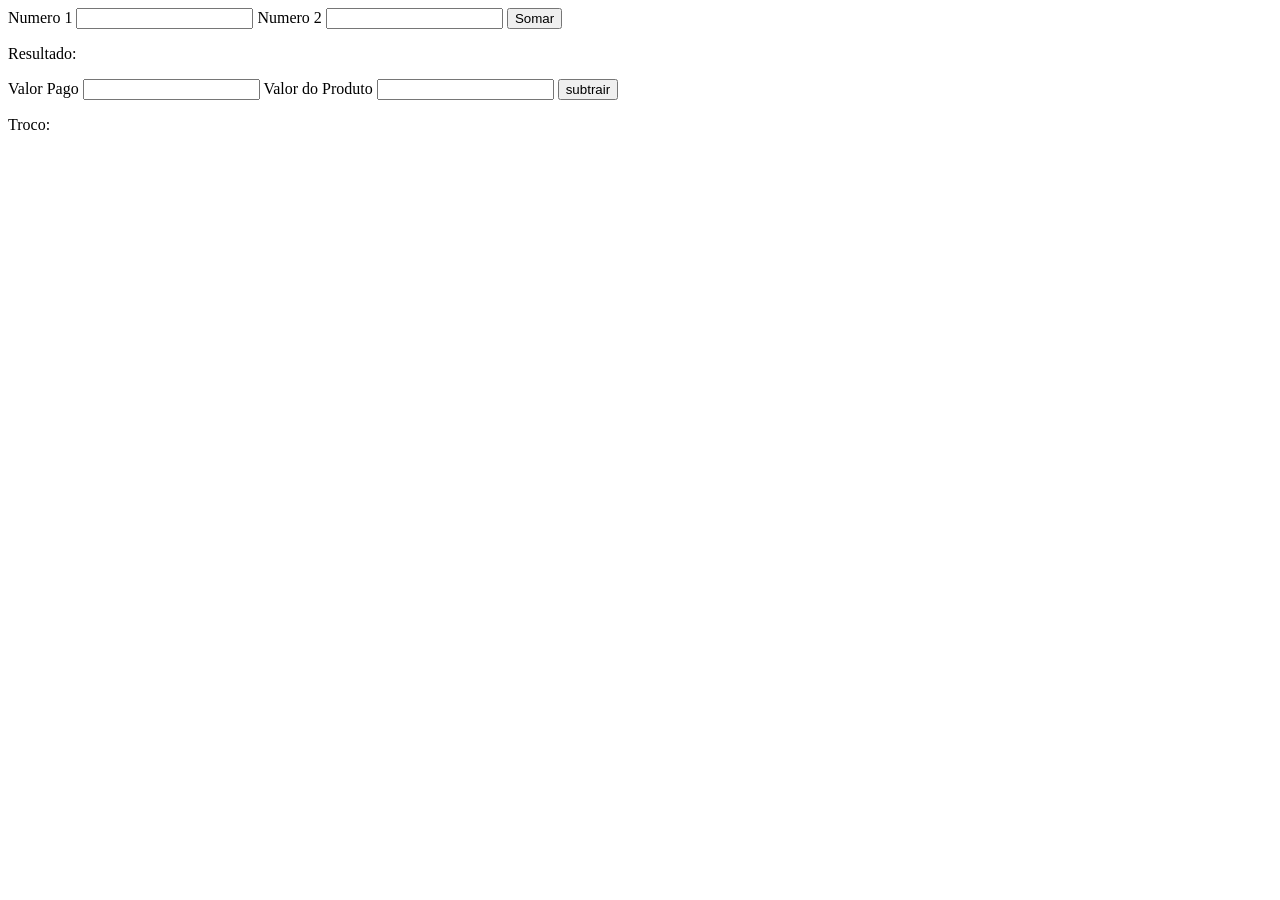
<file: Atividade_Js/Index.html>
<!DOCTYPE html>
<head>
    <meta name="viewport" content="width=device-width, initial-scale=1.0">
    <title>Pagina de somas</title>
</head>
<body>
    <label>Numero 1</label>
    <input id="number1" type="text">
    <label>Numero 2</label>
    <input id="number2" type="text">
    <button id="somar">Somar</button>
    <p>Resultado:<span id="result"></span></p>

    <label>Valor Pago</label>
    <input id="numero1" type="text">
    <label>Valor do Produto</label>
    <input id="numero2" type="text">
    <button id="subtrair">subtrair</button>
    <p>Troco:<span id="resultado1"></span></p>    
    
    <script src="Script.js"></script>
</body>
</html>
</file>
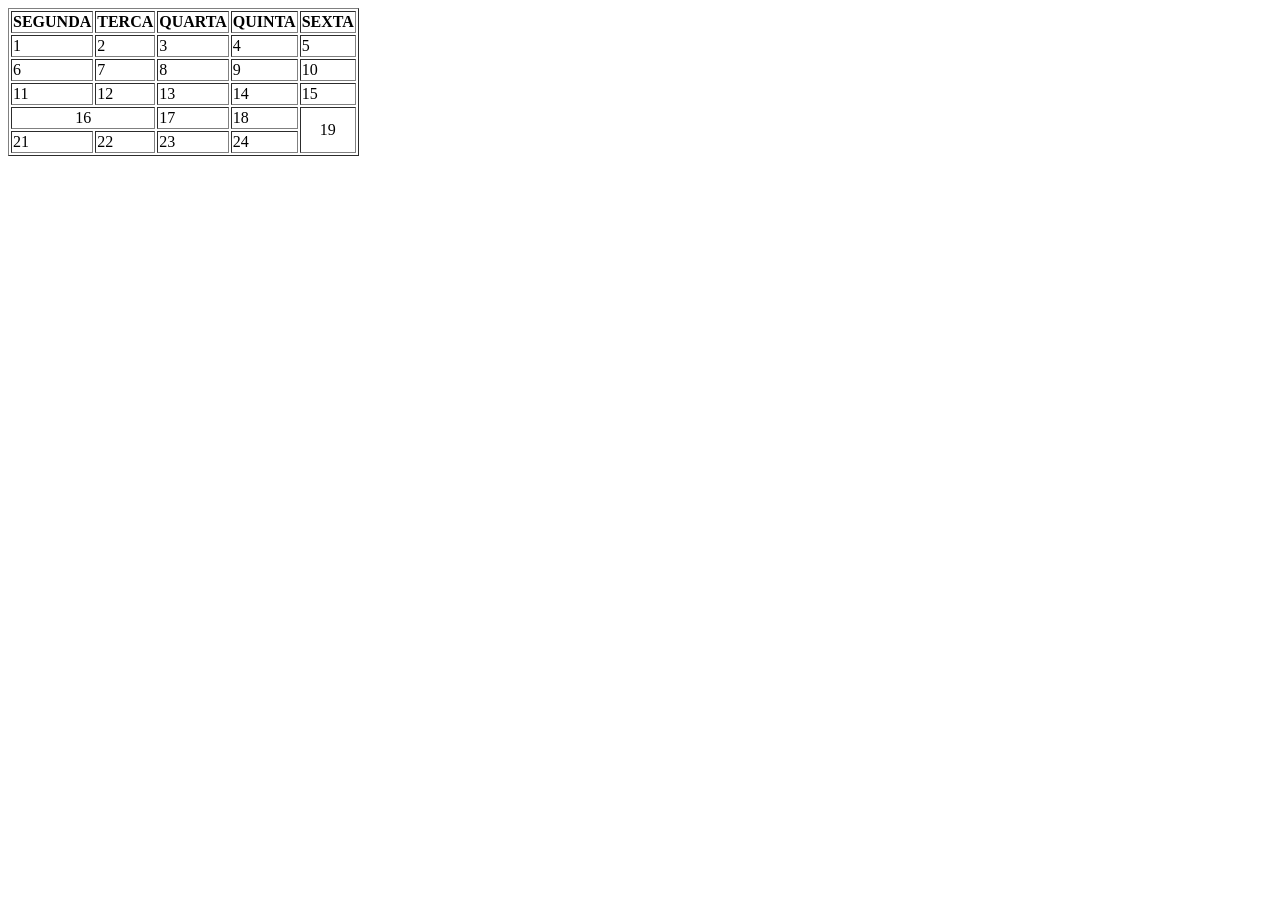
<file: Aula_4/index.html>
<html>
    <head>
        <title>Tabelas</title>
    </head>

    <body>
        <table border="1">
            <tr>
                <th>SEGUNDA</th>
                <th>TERCA</th>
                <th>QUARTA</th>
                <th>QUINTA</th>
                <th>SEXTA</th>
            </tr>
            <tr>
                <td>1</td>
                <td>2</td>
                <td>3</td>
                <td>4</td>
                <td>5</td>
            </tr>
            <tr>
                <td>6</td>
                <td>7</td>
                <td>8</td>
                <td>9</td>
                <td>10</td>
            </tr>
            <tr>
                <td>11</td>
                <td>12</td>
                <td>13</td>
                <td>14</td>
                <td>15</td>
            </tr>
            <tr>
                <td colspan="2" align="center">16</td>
                <td>17</td>
                <td>18</td>
                <td rowspan="2" align="center">19</td>
            </tr>
            <tr>
                <td>21</td>
                <td>22</td>
                <td>23</td>
                <td>24</td>
            </tr>
        </table>
    </body>
</html>
</file>
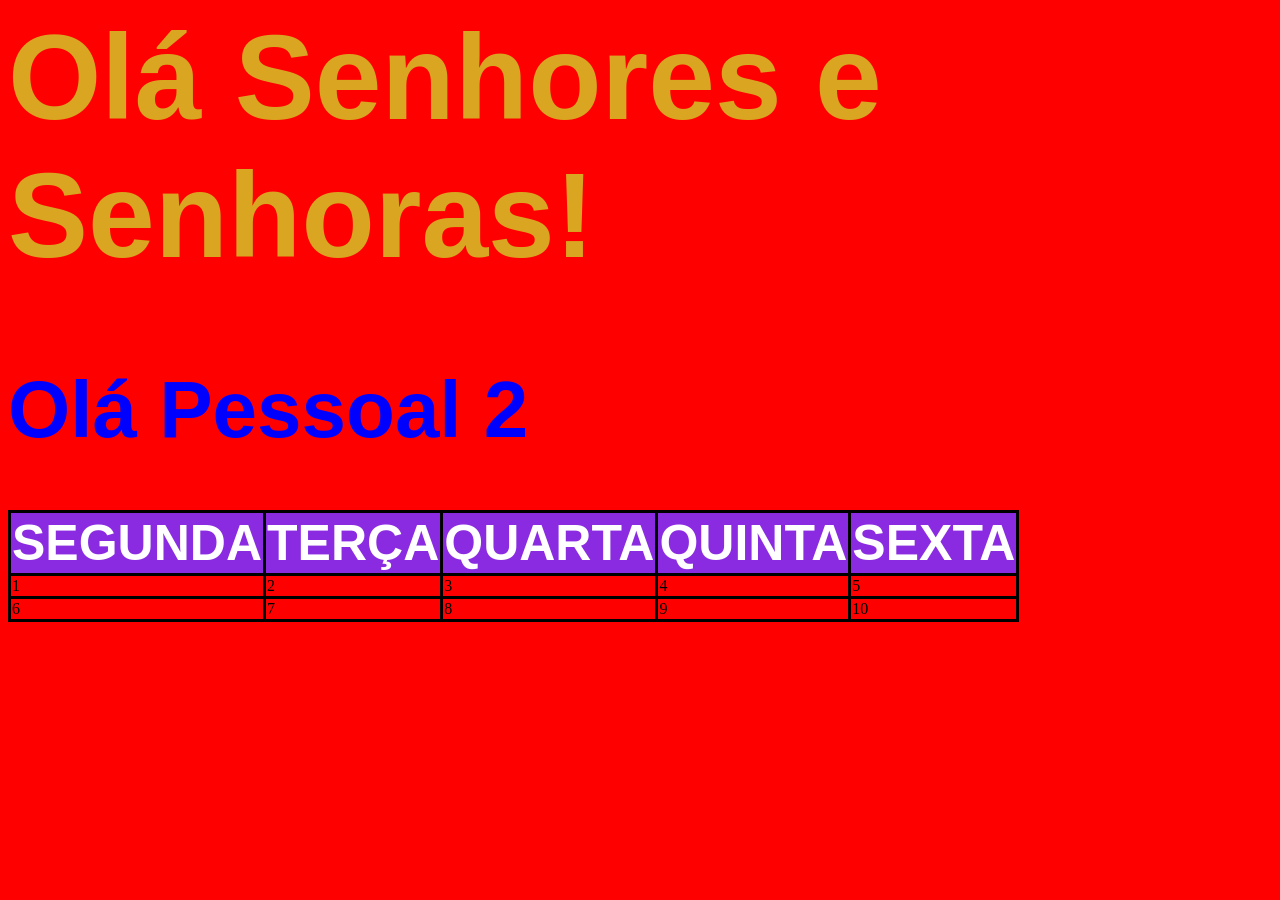
<file: Aula_5.ExemplosCss/index.html>
<html>
    <head>
        <title>Teste de CSS</title>
        <link href="index.css" rel="stylesheet" type="text/css">
    </head>
    <body>
        <h1>Olá Senhores e Senhoras!</h1>
        <h1 class="textoTitulo">Olá Pessoal 2</h1>

        <table>
            <tr class="tituloTabela">
                <th>SEGUNDA</th>
                <th>TER&Ccedil;A</th>
                <th>QUARTA</th>
                <th>QUINTA</th>
                <th>SEXTA</th>
            </tr>
            <tr>
                <td>1</td>
                <td>2</td/td>
                <td>3</td>
                <td>4</td>
                <td>5</td>
            </tr>
             <tr>
                <td>6</td>
                <td>7</td/td>
                <td>8</td>
                <td>9</td>
                <td>10</td>
            </tr>
        </table>
    </body>
</html>
</file>
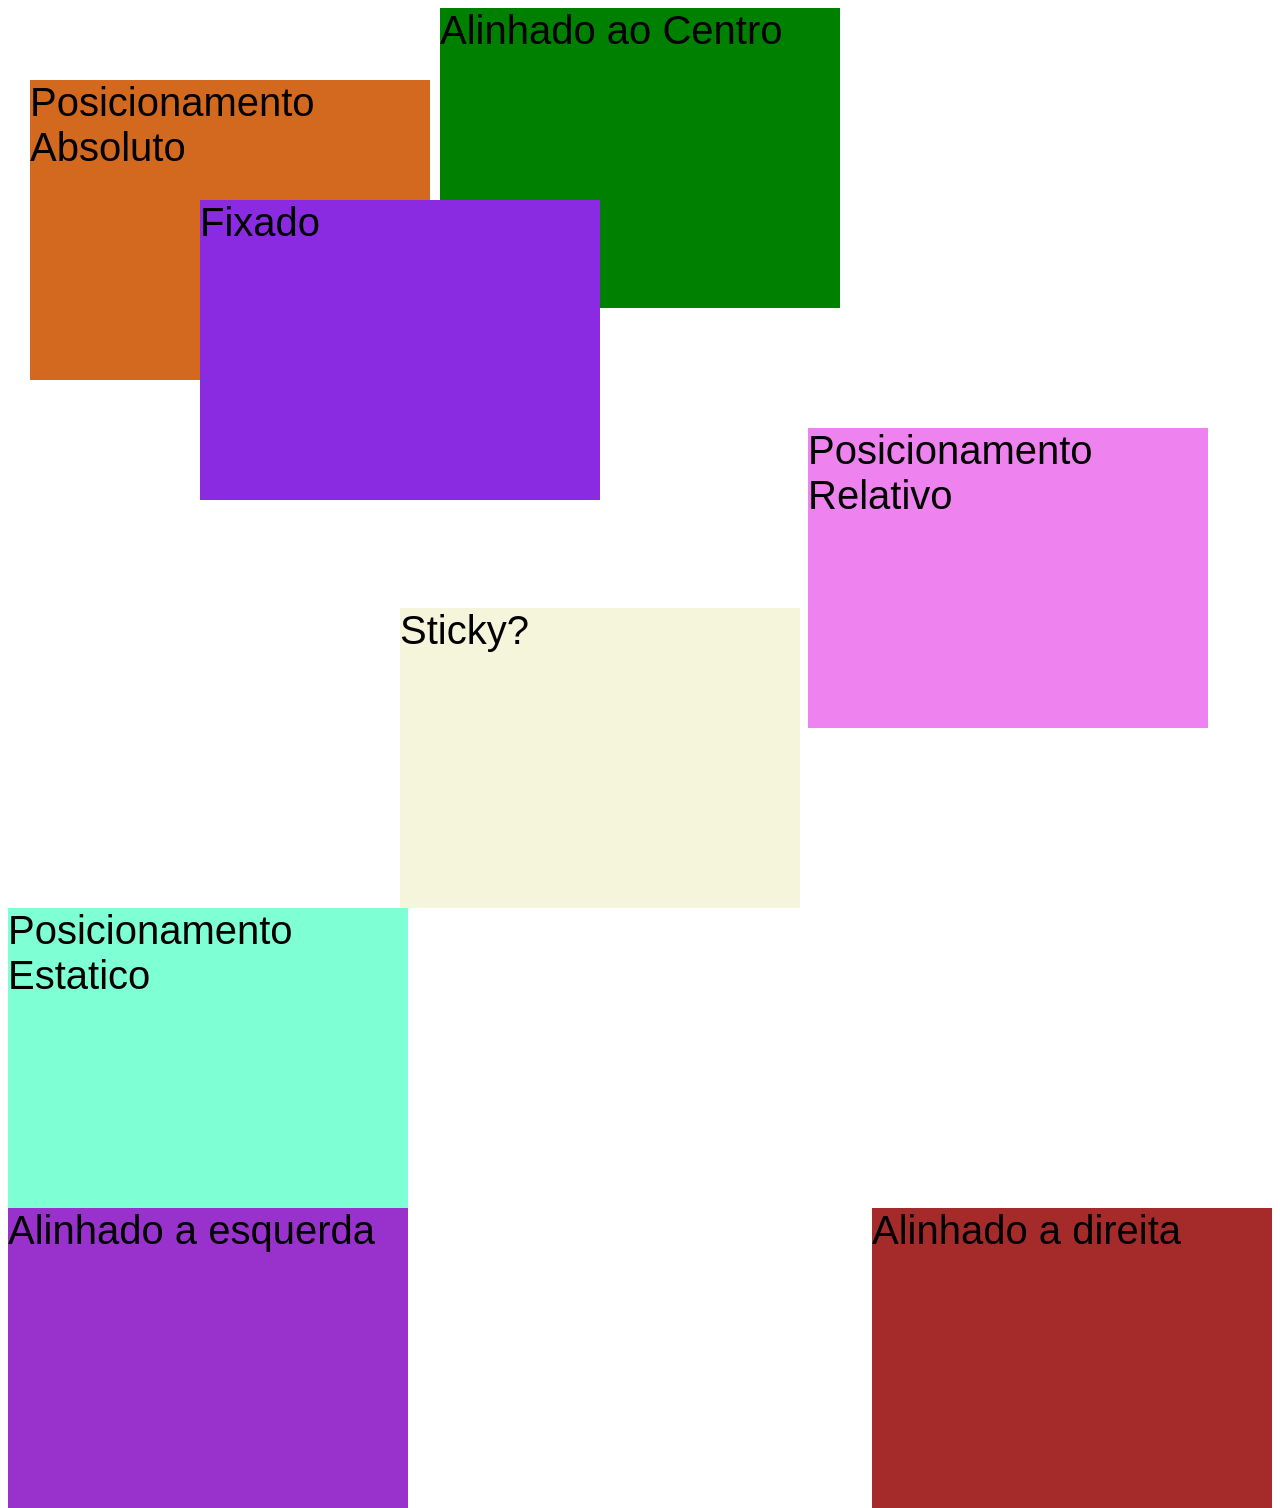
<file: Aula_7(Exempl.div)/index.html>
<html>
    <Head>
        <title>Exemplo com DIV</title>
        <link href="estilos.css" rel="stylesheet" type="text/css">
    </Head>

    <body>
        <div class="divAlignCenter">
            Alinhado ao Centro
        </div>

        <div class="divRelative">
            Posicionamento Relativo
        </div>

        <div class="divSticky">
            Sticky?
        </div>

        <div class="divAbsolute">
            Posicionamento Absoluto
        </div>

        <div class="divStatic">
            Posicionamento Estatico
        </div>


        <div class="divAlignLeft">
            Alinhado a esquerda
        </div>

        <div class="divAlignRight">
            Alinhado a direita
        </div>

        <div class="divFixed">
            Fixado
        </div>


    </body>
</html>
</file>
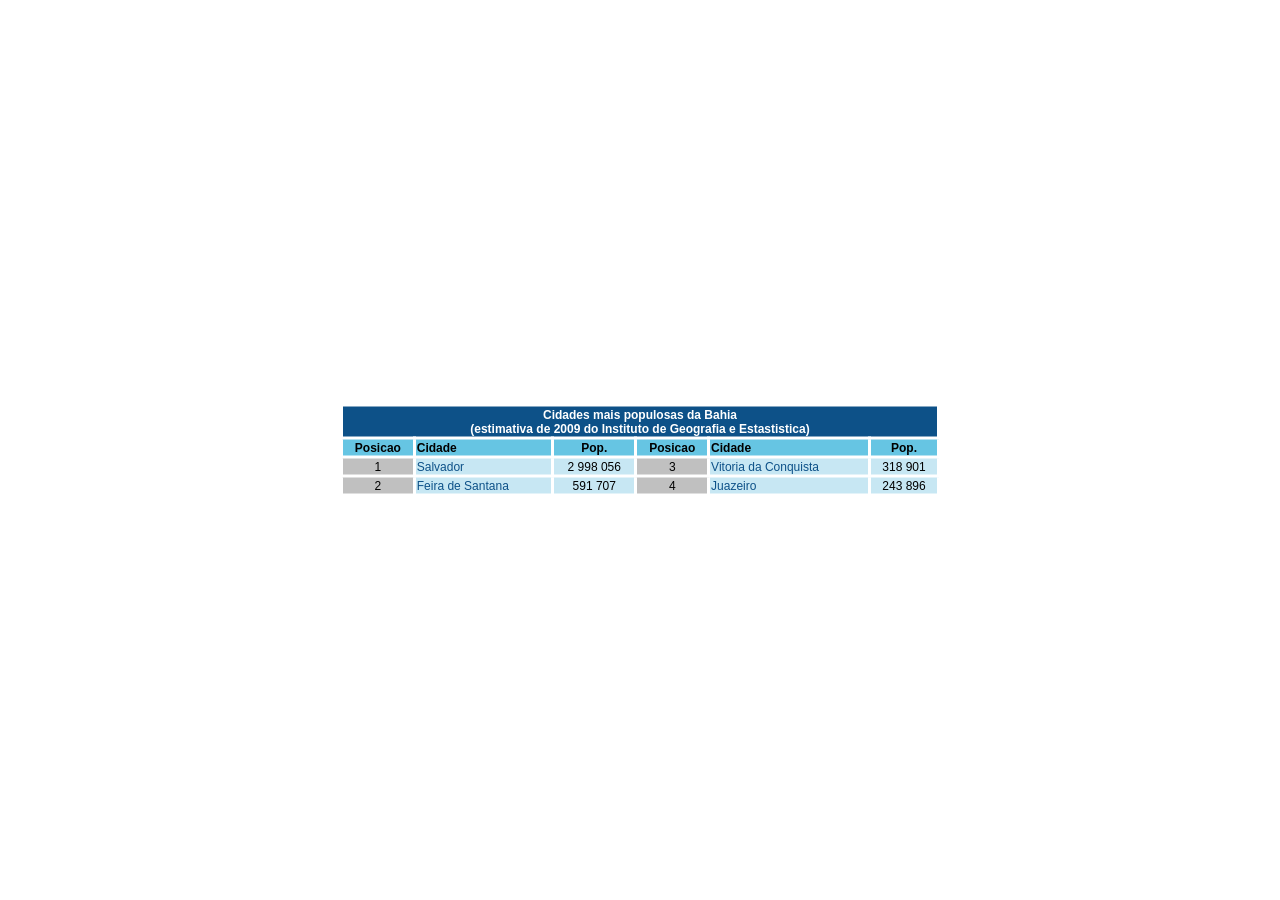
<file: exercicio_aula_6.tabela/index.html>
<!DOCTYPE html>
<head>
    <title>Tabela Exercicio</title>
    <link href="index.css" rel="stylesheet" type="text/css">

</head>
<body>
    <div>
    <table>
        <tr class="tituloTabela">
            <center>
            <th colspan="6">Cidades mais populosas da Bahia<br>(estimativa de 2009 do Instituto de Geografia e Estastistica)</th>
            </center>
        </tr>
        <tr class="Linha_1">
            <td class="Posicao"><b>Posicao</b></td>
            <td><b>Cidade</b></td>
            <td class="Pop"><b>Pop.</b></td>
            <td class="Posicao"><b>Posicao</b></td>
            <td><b>Cidade</b></td>
            <td class="Pop"><b>Pop.</b></td>
        </tr>
        <tr class="Linha_2">
            <td class="PosicaoEspecial">1</td>
            <td class="Cidade">Salvador</td/td>
            <td class="Pop">2 998 056</td>
            <td class="PosicaoEspecial">3</td>
            <td class="Cidade">Vitoria da Conquista</td>
            <td class="Pop">318 901</td>            
        </tr>
        <tr class="Linha_3">
            <td class="PosicaoEspecial">2</td>
            <td class="Cidade">Feira de Santana</td/td>
            <td class="Pop">591 707</td>
            <td class="PosicaoEspecial">4</td>
            <td class="Cidade">Juazeiro</td>
            <td class="Pop">243 896</td> 
        </tr>
    </table>
    </div>
    
</body>
</html>
</file>
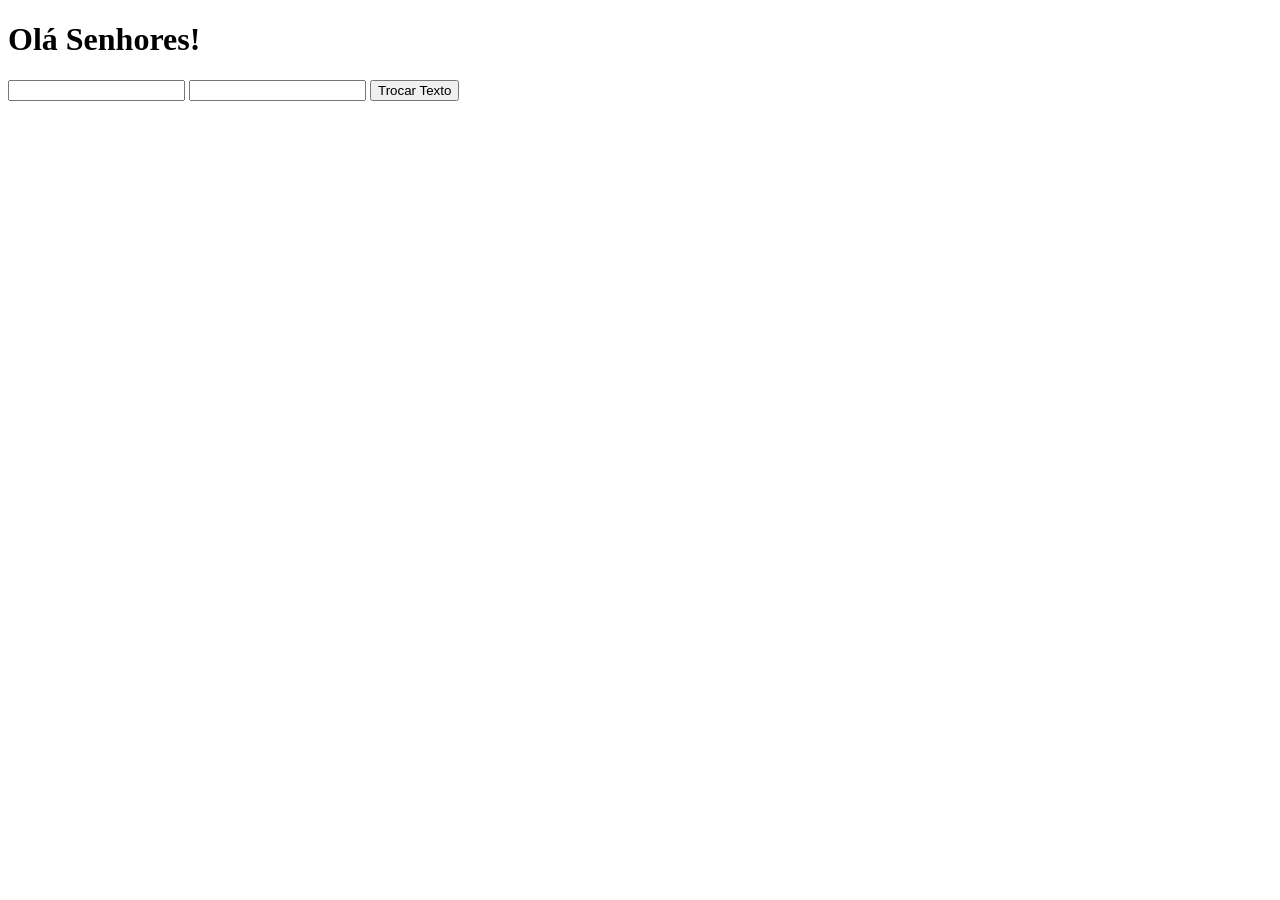
<file: PrimeiroProjeto_Js/index.html>
<!DOCTYPE html>
<head>
    <title>Exemplo de JavaScript</title>
</head>
<body>
    <h1 id="h1titulo">Olá Senhores!</h1>
    <input id="inputcampoTexto" type="text">
    <input id="inputcampoTexto2" type="text">
    <button id="btTrocarTexto">Trocar Texto</button>
</body>
<script src="script.js"></script>
</html>
</file>
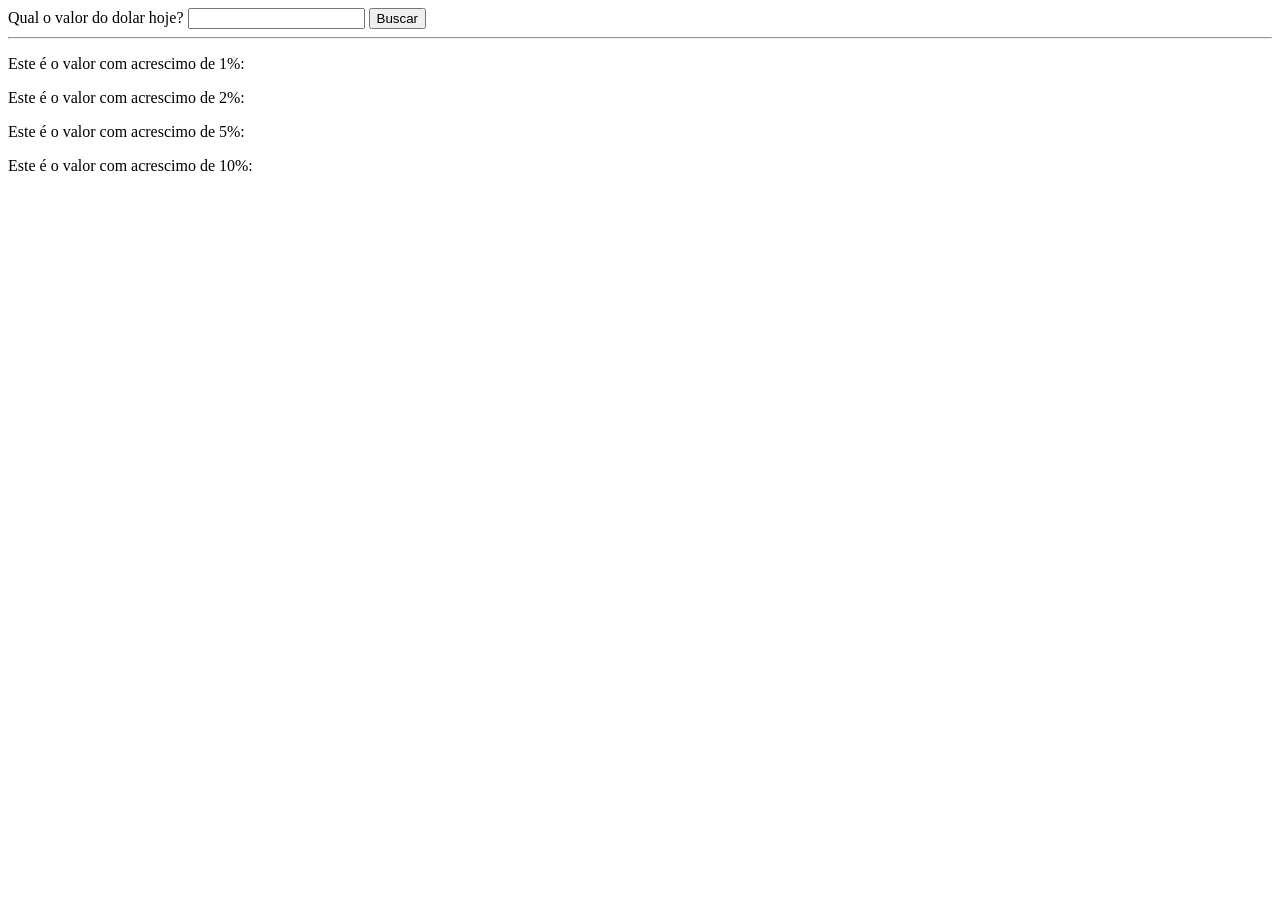
<file: AtividadesListasJS/Atividade1/index.html>
<!DOCTYPE html>
<head>
    <title>Atividades Lista Js</title>
</head>
<body>

<label>Qual o valor do dolar hoje?</label>
<input id="ValorDolar" type="text">
<button onclick="CalcularValores()">Buscar</button>
<hr>
<p>Este é o valor com acrescimo de 1%:<span id="umporcento"></span></p>
<p>Este é o valor com acrescimo de 2%:<span id="doisporcento"></span></p>
<p>Este é o valor com acrescimo de 5%:<span id="cincoporcento"></span></p>
<p>Este é o valor com acrescimo de 10%:<span id="dezporcento"></span></p>

<script src="script.js"></script>

</body>
</html>
</file>
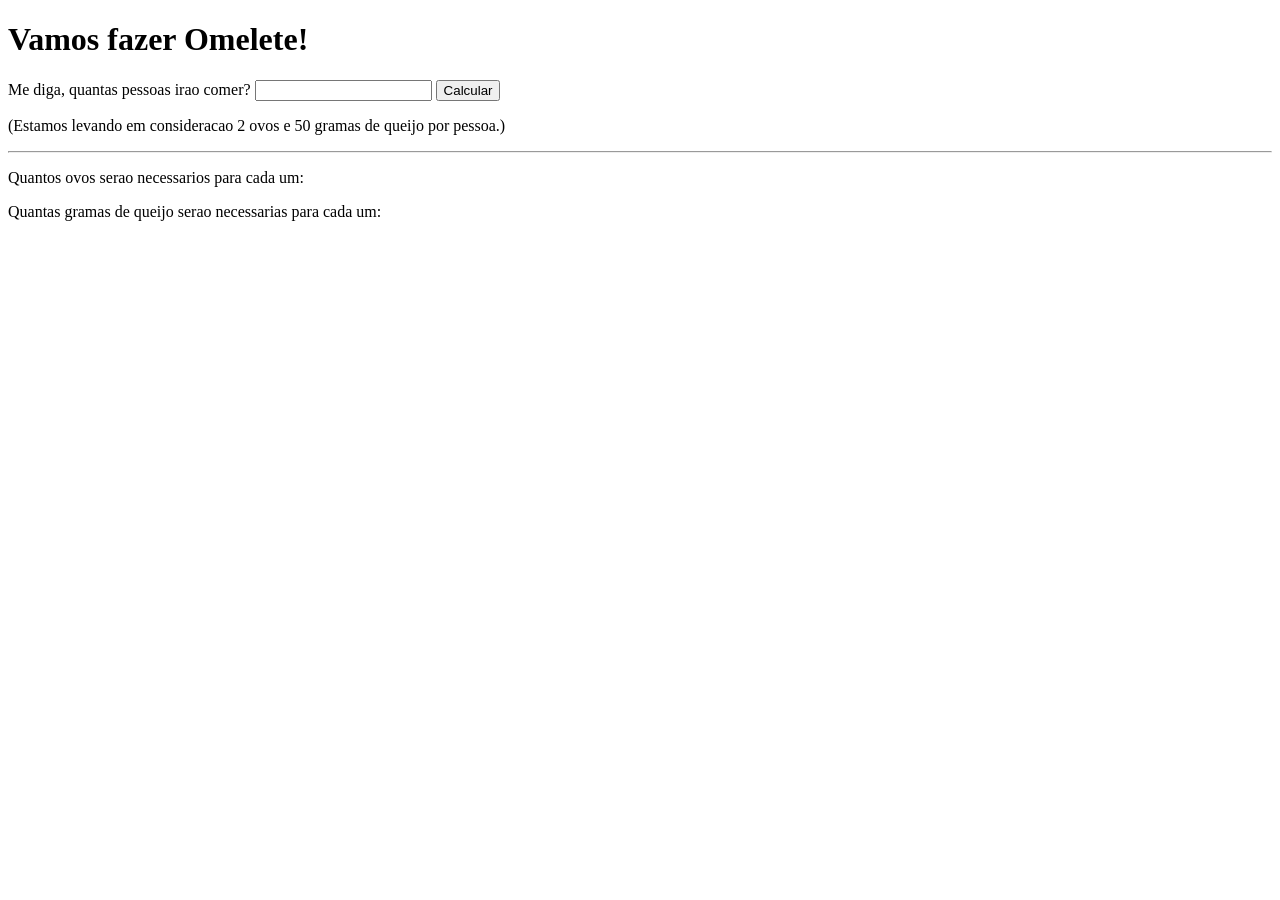
<file: AtividadesListasJS/Atividade2/index.html>
<!DOCTYPE html>
<head>
    <title>Atividade 2</title>
</head>
<body>

    <h1>Vamos fazer Omelete!</h1>

    <label>Me diga, quantas pessoas irao comer?</label>
    <input id="quantidadePessoas" type="text">
    <button onclick="CalcularPessoas()">Calcular</button>
    <p>(Estamos levando em consideracao 2 ovos e 50 gramas de queijo por pessoa.)</p>
    <hr>
    <p>Quantos ovos serao necessarios para cada um: <span id="ovoPessoa"></span></p>
    <p>Quantas gramas de queijo serao necessarias para cada um: <span id="queijoPessoa"></span></p>

<script src="script.js"></script>

</body>
</html>
</file>
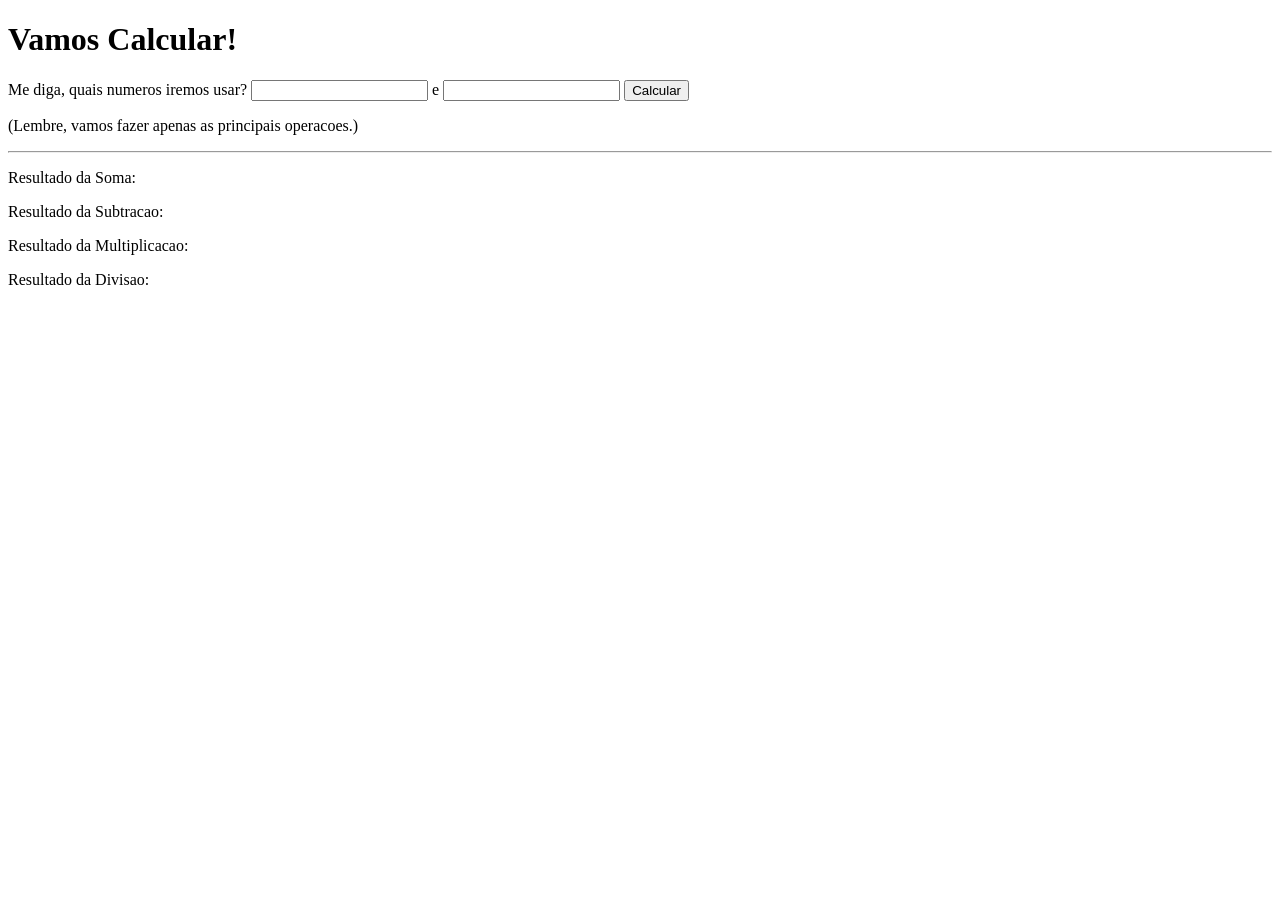
<file: AtividadesListasJS/Atividade3/index.html>
<!DOCTYPE html>
<head>
    <title>Atividade 3</title>
</head>
<body>

    <h1>Vamos Calcular!</h1>

    <label>Me diga, quais numeros iremos usar?</label>
    <input id="Primeironumero" type="text"> e <input id="Segundonumero" type="text">
    <button onclick="CalcularNumeros()">Calcular</button>
    <p>(Lembre, vamos fazer apenas as principais operacoes.)</p>
    <hr>
    <p>Resultado da Soma: <span id="SomaResultadoIndex"></span></p>
    <p>Resultado da Subtracao: <span id="SubtracaoResultadoIndex"></span></p>
    <p>Resultado da Multiplicacao: <span id="MultiplicacaoResultadoIndex"></span></p>
    <p>Resultado da Divisao: <span id="DivisaoResultadoIndex"></span></p>

<script src="script.js"></script>

</body>
</html>
</file>
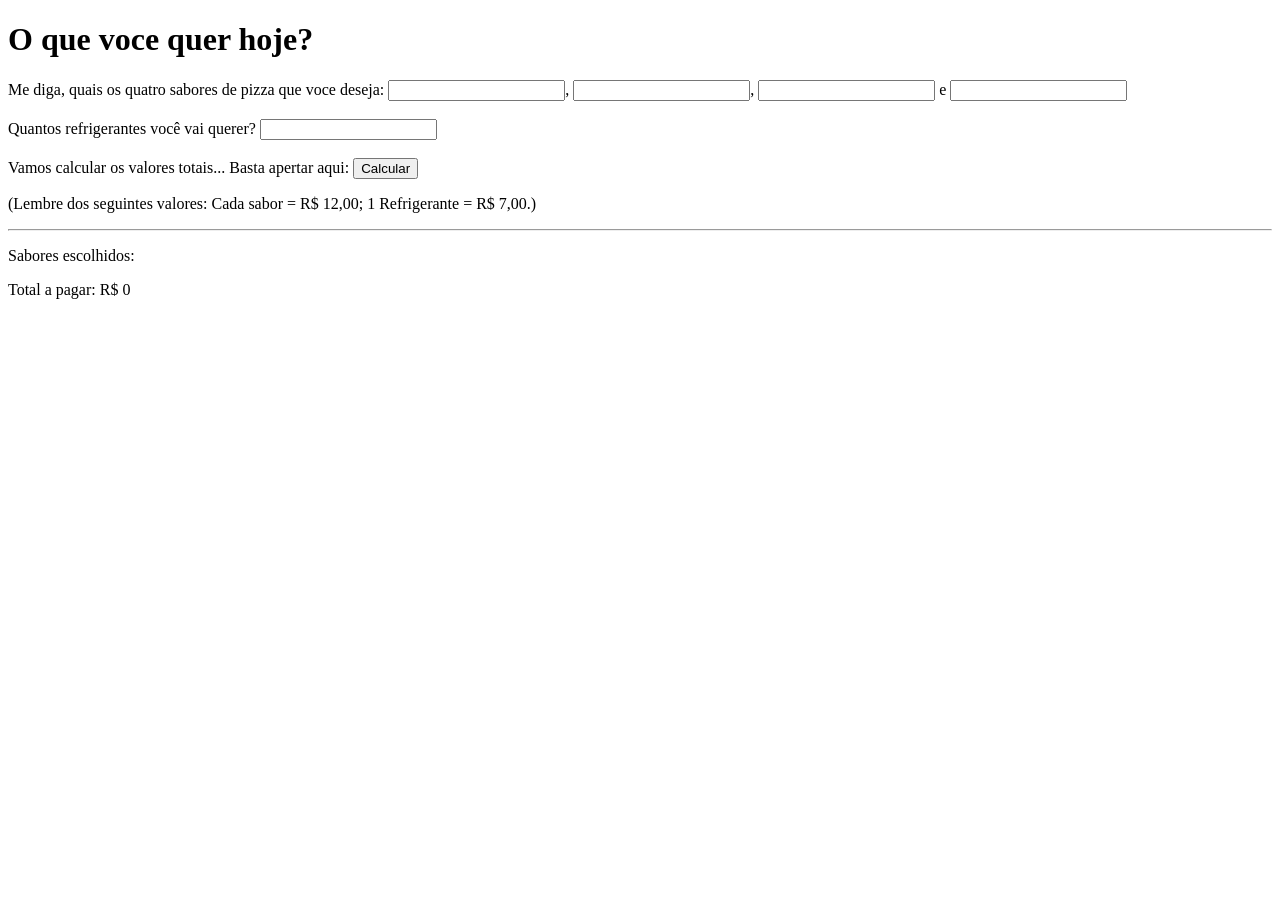
<file: AtividadesListasJS/Atividade4/index.html>
<!DOCTYPE html>
<head>
    <title>Atividade 4</title>
</head>
<body>

    <h1>O que voce quer hoje?</h1>

    <label>Me diga, quais os quatro sabores de pizza que voce deseja:</label>
    <input id="PrimeiroSaborIndex" type="text">, <input id="SegundoSaborIndex" type="text">,
    <input id="TerceiroSaborIndex" type="text"> e <input id="QuartoSaborIndex" type="text">
    <br>
    <br>
    <label>Quantos refrigerantes você vai querer? </label><input id="RefrigeranteIndex" type="text">
    <br>
    <br>
    <label>Vamos calcular os valores totais... Basta apertar aqui: </label>
    <button onclick="CalcularValores()">Calcular</button>
    <p>(Lembre dos seguintes valores: Cada sabor = R$ 12,00; 1 Refrigerante = R$ 7,00.)</p>
    <hr>

    <p>Sabores escolhidos: 
    <span id="MostraSabor1"></span>
    <span id="MostraSabor2"></span>
    <span id="MostraSabor3"></span>
    <span id="MostraSabor4"></span>
    </p>

<p>Total a pagar: R$ <span id="ValorTotalIndex">0</span></p>

<script src="script.js"></script>

</body>
</html>
</file>
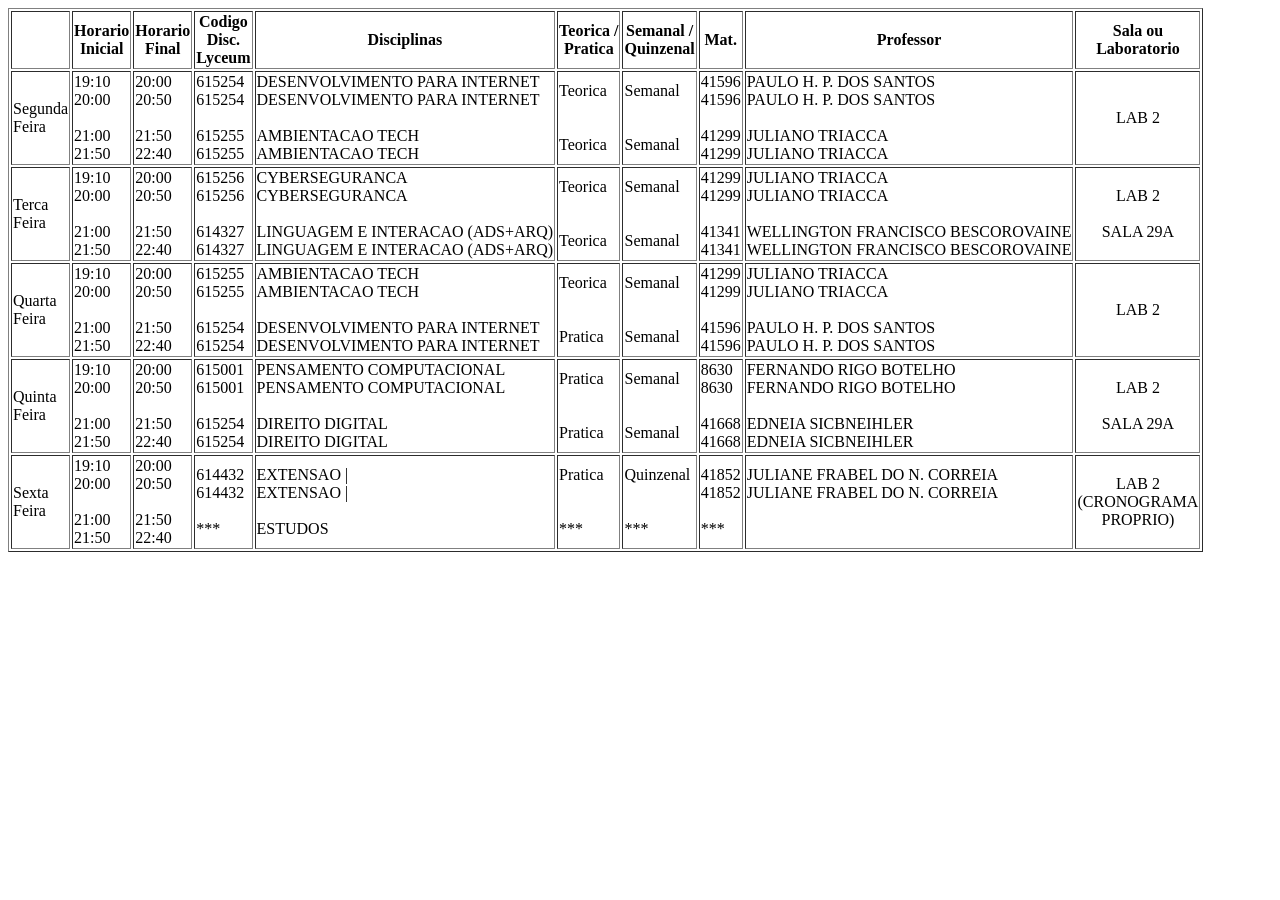
<file: Atividade_tabelas.class/atividade1.html>
<!DOCTYPE html>
<head>
    <meta charset="UTF-8">
    <meta name="viewport" content="width=device-width, initial-scale=1.0">
    <title>Document</title>
</head>
<body>
    <table border="1">
        <tr>
            <th>&nbsp;</th>
            <th>Horario<br>Inicial</th>
            <th>Horario<br>Final</th>
            <th>Codigo<br>Disc.<br>Lyceum</th>
            <th>Disciplinas</th>
            <th>Teorica /<br>Pratica</th>
            <th>Semanal /<br>Quinzenal</th>
            <th>Mat.</th>
            <th>Professor</th>
            <th>Sala ou<br>Laboratorio</th>
        </tr>
        <tr>
            <td>Segunda<br>Feira</td>
            <td>19:10<br>20:00<br><br>21:00<br>21:50</td>
            <td>20:00<br>20:50<br><br>21:50<br>22:40</td>
            <td>615254<br>615254<br><br>615255<br>615255</td>
            <td>DESENVOLVIMENTO PARA INTERNET<br>DESENVOLVIMENTO PARA INTERNET<br><br>AMBIENTACAO TECH<br>AMBIENTACAO TECH</td>
            <td>Teorica<br><br><br>Teorica<br></td>
            <td>Semanal<br><br><br>Semanal<br></td>
            <td>41596<br>41596<br><br>41299<br>41299</td>
            <td>PAULO H. P. DOS SANTOS<br>PAULO H. P. DOS SANTOS<br><br>JULIANO TRIACCA<br>JULIANO TRIACCA<br></td>
            <td><center>LAB 2</center></td>
        </tr>
        <tr>
            <td>Terca<br>Feira</td>
            <td>19:10<br>20:00<br><br>21:00<br>21:50</td>
            <td>20:00<br>20:50<br><br>21:50<br>22:40</td>
            <td>615256<br>615256<br><br>614327<br>614327</td>
            <td>CYBERSEGURANCA<br>CYBERSEGURANCA<br><br>LINGUAGEM E INTERACAO (ADS+ARQ)<br>LINGUAGEM E INTERACAO (ADS+ARQ)</td>
            <td>Teorica<br><br><br>Teorica<br></td>
            <td>Semanal<br><br><br>Semanal<br></td>
            <td>41299<br>41299<br><br>41341<br>41341</td>
            <td>JULIANO TRIACCA<br>JULIANO TRIACCA<br><br>WELLINGTON FRANCISCO BESCOROVAINE<br>WELLINGTON FRANCISCO BESCOROVAINE<br></td>
            <td><center>LAB 2<br><br>SALA 29A</center></td>
        </tr>
        <tr>
            <td>Quarta<br>Feira</td>
            <td>19:10<br>20:00<br><br>21:00<br>21:50</td>
            <td>20:00<br>20:50<br><br>21:50<br>22:40</td>
            <td>615255<br>615255<br><br>615254<br>615254</td>
            <td>AMBIENTACAO TECH<br>AMBIENTACAO TECH<br><br>DESENVOLVIMENTO PARA INTERNET<br>DESENVOLVIMENTO PARA INTERNET</td>
            <td>Teorica<br><br><br>Pratica<br></td>
            <td>Semanal<br><br><br>Semanal<br></td>
            <td>41299<br>41299<br><br>41596<br>41596</td>
            <td>JULIANO TRIACCA<br>JULIANO TRIACCA<br><br>PAULO H. P. DOS SANTOS<br>PAULO H. P. DOS SANTOS<br></td>
            <td><center>LAB 2</center></td>
        </tr>
        <tr>
            <td>Quinta<br>Feira</td>
            <td>19:10<br>20:00<br><br>21:00<br>21:50</td>
            <td>20:00<br>20:50<br><br>21:50<br>22:40</td>
            <td>615001<br>615001<br><br>615254<br>615254</td>
            <td>PENSAMENTO COMPUTACIONAL<br>PENSAMENTO COMPUTACIONAL<br><br>DIREITO DIGITAL<br>DIREITO DIGITAL</td>
            <td>Pratica<br><br><br>Pratica<br></td>
            <td>Semanal<br><br><br>Semanal<br></td>
            <td>8630<br>8630<br><br>41668<br>41668</td>
            <td>FERNANDO RIGO BOTELHO<br>FERNANDO RIGO BOTELHO<br><br>EDNEIA SICBNEIHLER<br>EDNEIA SICBNEIHLER<br></td>
            <td><center>LAB 2<br><br>SALA 29A</center></td>
        </tr>
        <tr>
            <td>Sexta<br>Feira</td>
            <td>19:10<br>20:00<br><br>21:00<br>21:50</td>
            <td>20:00<br>20:50<br><br>21:50<br>22:40</td>
            <td>614432<br>614432<br><br>***<br></td>
            <td>EXTENSAO |<br>EXTENSAO |<br><br>ESTUDOS<br></td>
            <td>Pratica<br><br><br>***<br></td>
            <td>Quinzenal<br><br><br>***<br></td>
            <td>41852<br>41852<br><br>***<br></td>
            <td>JULIANE FRABEL DO N. CORREIA<br>JULIANE FRABEL DO N. CORREIA<br><br><br></td>
            <td><center>LAB 2<br>(CRONOGRAMA<br>PROPRIO)<br></center></td>
        </tr>

    </table>
</body>
</html>
</file>
<file: Aula_5.ExemplosCss/index.css>
h1{
    color: goldenrod;
    font-size: 120px;
    font-family: Arial, Helvetica, sans-serif;
}

.textoTitulo{
    color: blue;
    font-size: 80px;
}

table{
    border: 3px solid black;
    border-collapse: collapse;
}

td, th{
    border: 3px solid black;
}

.tituloTabela{
    background-color: blueviolet;
    color: white;
    font-family: Arial, Helvetica, sans-serif;
    font-size: 50px;
}

body{
    background-color: red;
}
</file>
<file: Aula_7(Exempl.div)/estilos.css>
div{
    width:400px;
    height: 300px;
    font-size: 40px ;
    font-family: Arial, Helvetica, sans-serif;
}

.divAlignCenter{
    background-color: green;                                                            
    margin: 0 auto;
}

.divAlignLeft{
    background-color: darkorchid;                                                    
    float: left;
}

.divAlignRight{
    background-color: brown;                                                    
    float: right;
}

.divFixed{
    background-color: blueviolet;
    position: fixed;
    top: 200px;
    left: 200px;
}

.divRelative{
    background-color: violet;
    position: relative;
    top: 120px;
    left: 800px;

}

.divStatic{
    background-color: aquamarine;
    position: static;
    top: 300px;
    left: 300px;
}

.divAbsolute{
    background-color: chocolate;
    position: absolute;
    top: 80px;
    left: 30px;
}

.divSticky{
    background-color: beige;
    position: sticky;
    top: 100px;
    left: 400px;
}
</file>
<file: exercicio_aula_6.tabela/index.css>
*{
    font-family: Arial, Helvetica, sans-serif;
    font-size: 12px;
}

div{
    position: absolute;
    top: 50%;
    left: 50%;
    transform:translate(-50%, -50%)
}   

table{
    border-collapse: collapse;
    width: 600px;
}

td, th{
    border: 3px solid white;
}

.tituloTabela{
    background-color: #0D5188;
    color: rgb(255, 255, 255);
}

.Pop{
    text-align: center;
}

.Posicao{
    text-align: center;
}

.PosicaoEspecial{
    background-color: silver;
    text-align: center;
}

.Cidade{
    color: #0D5188;
}

.Linha_1{
    background-color: #66C5E3;
}

.Linha_2{
    background-color: #C7E7F3;
}

.Linha_3{
    background-color: #C7E7F3;
}
</file>
